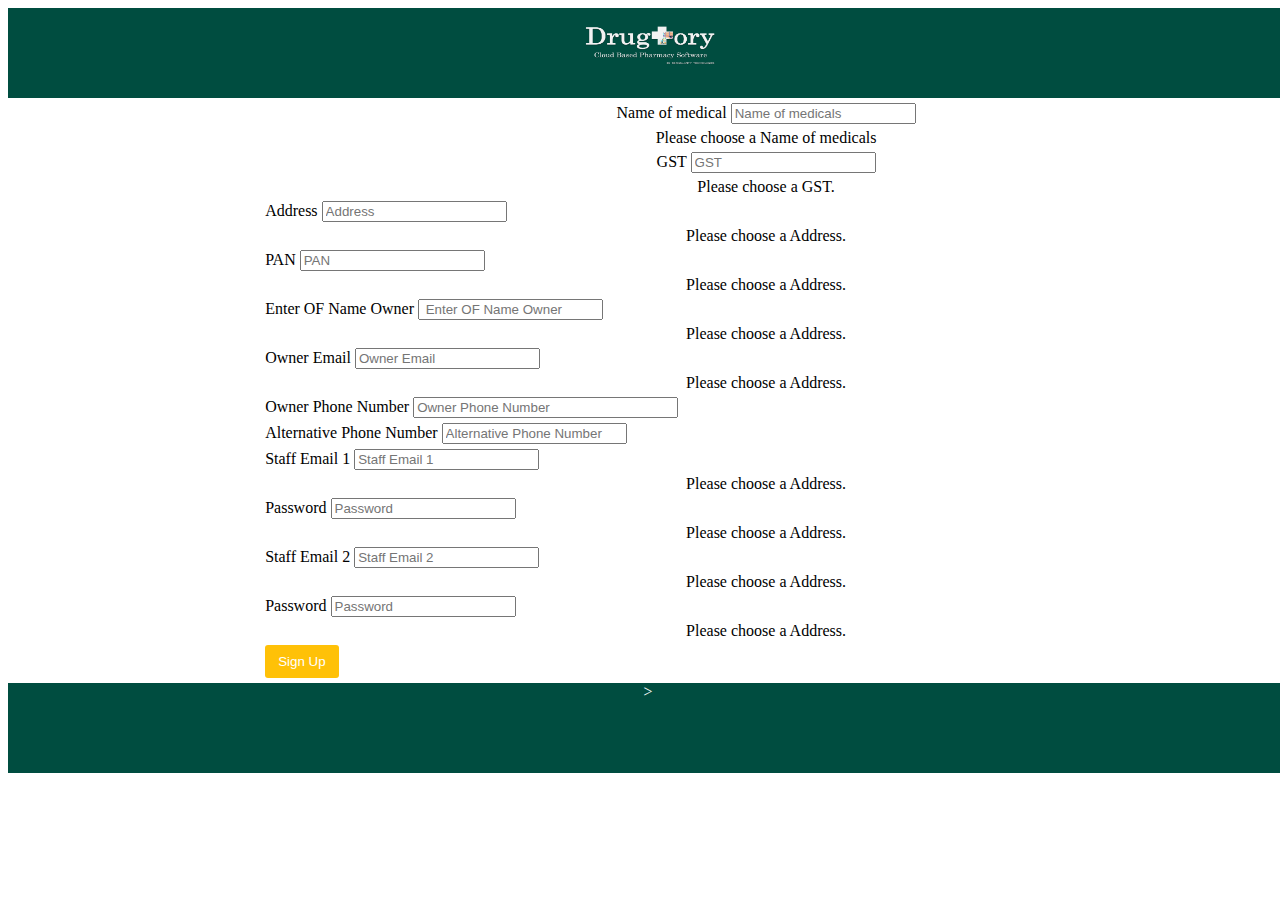
<file: Sign_up.html>
<!DOCTYPE html>
<html lang="en">
  <head>
    <!-- Required meta tags -->
    <meta charset="utf-8" />
    <meta name="viewport" content="width=device-width, initial-scale=1" />

    <!-- Bootstrap CSS -->
    <link
      href="https://cdn.jsdelivr.net/npm/bootstrap@5.0.2/dist/css/bootstrap.min.css"
      rel="stylesheet"
      integrity="sha384-EVSTQN3/azprG1Anm3QDgpJLIm9Nao0Yz1ztcQTwFspd3yD65VohhpuuCOmLASjC"
      crossorigin="anonymous"
    />

    <title>Hello, world!</title>
    <!-- <link rel="stylesheet" href="styles.css" /> -->

    <style>
      /* body{
        background-color: black;
      } */
      div {
        /* padding: 10px 0; */
        margin: 5px;
        justify-items: center;
        justify-content: space-between;
        justify-content: space-around;
        display: block;
      }
      input {
        marker-mid: none;
      }
      .btn {
        border: none;
        padding: 9px 13px;
        color: white;
        background-color: rgb(255, 193, 7);
        border-radius: 3px;
      }
      .btn:hover {
        background-color: #004d3f;
        cursor: pointer;
      }

      .un {
        /* width: 74%; */
        color: rgb(38, 50, 56);
        font-weight: 700;
        font-size: 18px;
        letter-spacing: 1px;
        background: #fff;
        /* padding: 10px 20px; */
        border: none;
        /* border-radius: 20px; */
        outline: none;
        /* box-sizing: border-box; */
        /* border: 2px solid  rgb(105, 182, 203);; */
        margin-bottom: 10px;
        margin-left: 46px;
        /* text-align: center; */
        /* margin-bottom: 27px; */
        font-family: "Ubuntu", sans-serif;
        overflow: hidden;
      }

      form {
        padding-top: -4px;
        padding-left: 19%;
        margin-left: 12px;
      }
      /* .btn {
        text-align: center;
      } */
      .lab {
        align-items: center;
        justify-content: space-between;
      }
      .navbar {
        width: 100vw;
        height: 90px;
        /* border: 3px solid white; */
        /* border-radius: 15px; */
        /* background-color: green; */
        background: #004d40;
      }

      .navbar img {
        display: block;
        width: 140px;
        height: 70px;
        margin: auto;
      }
      footer {
        width: 100vw;
        height: 90px;
        text-align: center;
        padding: 3px;
        background-color: #004d40;
        color: white;
        margin: 0%;
        padding: 0%;
      }
      
       /* form {
  transition: box-shadow .3s;
  width: 300px;
  height: 500px;
  margin: 50px;
  border-radius:10px;
  border: 1px solid #ccc;
  background: #fff;
  float: left;
  
}
form:hover {
  box-shadow: 0 0 19px rgba(33,33,33,92); 
} */
    </style>
  </head>
  <body>
    <nav class="navbar" >
      <img  src="assets/Wlogo.png" alt="Logo image"   />
    </nav>

    <form class="row g-3 w-75 h-65">
      <div class="row g-3">
        <div class="col">
          <label for="inputEmail4" class="form-label">Name of medical</label>
       
          <input
            type="text"
            class="form-control"
            id="validationCustomName of medical"
            aria-describedby="inputGroupPrepend"
            required
            placeholder="Name of medicals"
          />
          <div class="invalid-feedback">Please choose a Name of medicals</div>
        </div>
        <div class="col">
          <label for="inputPassword4" class="form-label">GST</label>
          <input
            type="text"
            class="form-control"
            id="validationCustomGST"
            aria-describedby="inputGroupPrepend"
            required
            placeholder="GST"
          />
          <div class="invalid-feedback">Please choose a GST.</div>
        </div>
      </div>
      <div class="col">
        <label for="inputEmail4" class="form-label">Address</label>
        <input
          type="text"
          class="form-control"
          id="validationCustomAddress"
          aria-describedby="inputGroupPrepend"
          required
          placeholder="Address"
        />
        <div class="invalid-feedback">Please choose a Address.</div>
      </div>
      <div class="col-md-6">
        <label for="inputPassword4" class="form-label">PAN</label>
     
        <input
          type="text"
          class="form-control"
          id="validationCustomAddress"
          aria-describedby="inputGroupPrepend"
          required
          placeholder="PAN"
        />
        <div class="invalid-feedback">Please choose a Address.</div>
      </div>
      <div class="col-12">
        <label for="inputAddress" class="form-label"> Enter OF Name Owner </label>
       
        <input
          type="text"
          class="form-control"
          id="validationCustomAddress"
          aria-describedby="inputGroupPrepend"
          required
          placeholder=" Enter OF Name Owner "
        />
        <div class="invalid-feedback">Please choose a Address.</div>
      </div>
      <div class="col-12">
        <label for="inputAddress2" class="form-label">Owner Email</label>
       
        <input
          type="text"
          class="form-control"
          id="validationCustomAddress"
          aria-describedby="inputGroupPrepend"
          required
          placeholder="Owner Email"
        />
        <div class="invalid-feedback">Please choose a Address.</div>
      </div>
      <div class="col-12">
        <label for="inputAddress2" class="form-label">Owner Phone Number</label>
    
        <input
          type="text"
          class="form-control"
          id="validationCustomAddress"
          onkeypress="return (event.charCode !=8 && event.charCode ==0 || ( event.charCode == 46 || (event.charCode >= 48 && event.charCode <= 57)))"
          maxlength="10"
          size="30px ,55px"
          placeholder="Owner Phone Number"
        />
      </div>
      <div class="col-12">
        <label for="inputAddress2" class="form-label"
          >Alternative Phone Number</label
        >
      
        <input
          type="text"
          class="form-control"
          id="validationCustomAddress"
          onkeypress="return (event.charCode !=8 && event.charCode ==0 || ( event.charCode == 46 || (event.charCode >= 48 && event.charCode <= 57)))"
          maxlength="10"
          placeholder="Alternative Phone Number"
        />
      </div>
      <div class="col-12">
        <label for="inputAddress2" class="form-label">Staff Email 1</label>
       
        <input
          type="text"
          class="form-control"
          id="validationCustomAddress"
          aria-describedby="inputGroupPrepend"
          required
          placeholder="Staff Email 1"
        />
        <div class="invalid-feedback">Please choose a Address.</div>
      </div>
      <div class="col-12">
        <label for="inputAddress2" class="form-label">Password</label>
       
        <input
          type="text"
          class="form-control"
          id="validationCustomAddress"
          aria-describedby="inputGroupPrepend"
          required
          placeholder="Password"
        />
        <div class="invalid-feedback">Please choose a Address.</div>
      </div>
      <div class="col-12">
        <label for="inputAddress2" class="form-label">Staff Email 2</label>
      
        <input
          type="text"
          class="form-control"
          id="validationCustomAddress"
          aria-describedby="inputGroupPrepend"
          required
          placeholder="Staff Email 2"
        />
        <div class="invalid-feedback">Please choose a Address.</div>
      </div>
      <div class="col-12">
        <label for="inputAddress2" class="form-label">Password</label>
        <input
          type="text"
          class="form-control"
          id="validationCustomAddress"
          aria-describedby="inputGroupPrepend"
          required
          placeholder="Password"
        />
        <div class="invalid-feedback">Please choose a Address.</div>
      </div>
      <div class="col-12">
        <button type="submit" class="btn btn-primary">Sign Up</button>
      </div>
    </form>
    <footer>
   >
    </footer>
    <script
      src="https://cdn.jsdelivr.net/npm/@popperjs/core@2.9.2/dist/umd/popper.min.js"
      integrity="sha384-IQsoLXl5PILFhosVNubq5LC7Qb9DXgDA9i+tQ8Zj3iwWAwPtgFTxbJ8NT4GN1R8p"
      crossorigin="anonymous"
    ></script>
    <script
      src="https://cdn.jsdelivr.net/npm/bootstrap@5.0.2/dist/js/bootstrap.min.js"
      integrity="sha384-cVKIPhGWiC2Al4u+LWgxfKTRIcfu0JTxR+EQDz/bgldoEyl4H0zUF0QKbrJ0EcQF"
      crossorigin="anonymous"
    ></script>
  </body>
</html>
</file>
<file: styles.css>
html {
  scroll-behavior: smooth;
}
.navbar {
  background-color: #004d40;
  /* text-emphasis-color: dark; */
}
.navbar .logo {
  width: 120px;
  /* height: 90px; */
}
.navbar {
  color: #ffff;
  font-family: math;
  height: auto;
}
.navbar {
  color: #ffff;
  font-family: -apple-system, BlinkMacSystemFont, "Segoe UI", Roboto, Oxygen,
    Ubuntu, Cantarell, "Open Sans", "Helvetica Neue", sans-serif;
  text-shadow: 0 0 black;
}
.navbarNav {
  color: #ffff;
}

.collapse navbar-collapse {
  margin-left: 50px;
}
*/ ul li::after {
  content: "";
  height: 2px;
  width: 0;
  background: #ffffff;
  position: absolute;
  left: 0;
  bottom: -10px;
  transition: 0.5s;
}
.navbar ul li {
  color: #ffff;
}

.navbar ul li::after {
  content: "";
  height: 3%;
  top: 0;
  z-index: 0;
  width: 100%;
  /* background: #009688; */
  position: absolute;
  left: 0;
  bottom: -10px;
  /* transition: all 0.5s ease 0; */
  /* border-bottom: 3px solid red; */
}
.navbar ul li:hover::after {
  width: 100%;
}

button .btn btn {
  background-color: rgb(255, 193, 7);
  border-color: rgb(255, 193, 7);
  color: rgb(0, 0, 0);
}

/* .navbar-dark .navbar-toggler{
    
} */

/* .navbar-toggler:focus{

} */

.contactform {
  display: flex;
  justify-content: center;
}

.contact-container {
  display: flex;
  flex-direction: column;
  width: 100%;
}

.contact-container input,
.contact-container textarea {
  color: rgb(0, 0, 0);
  outline: none !important;
  padding: 5px 25px;
  font-size: 0.85em !important;
  border: none !important;
  margin: 0.6rem 0;
  line-height: 2rem;
  font-family: Arial, sans-serif;
}

@media screen and (min-width: 1024px) {
  .contact-container {
    width: 70%;
  }
}
.home-container {
  margin-top: 0 !important;
  padding-top: 0 !important;
}

.container {
  box-shadow: 0 15px 20px -20px rgba(0, 0, 0, 0.2);
}

.navbar {
  background: #004d40;
}

/*  */
</file>
